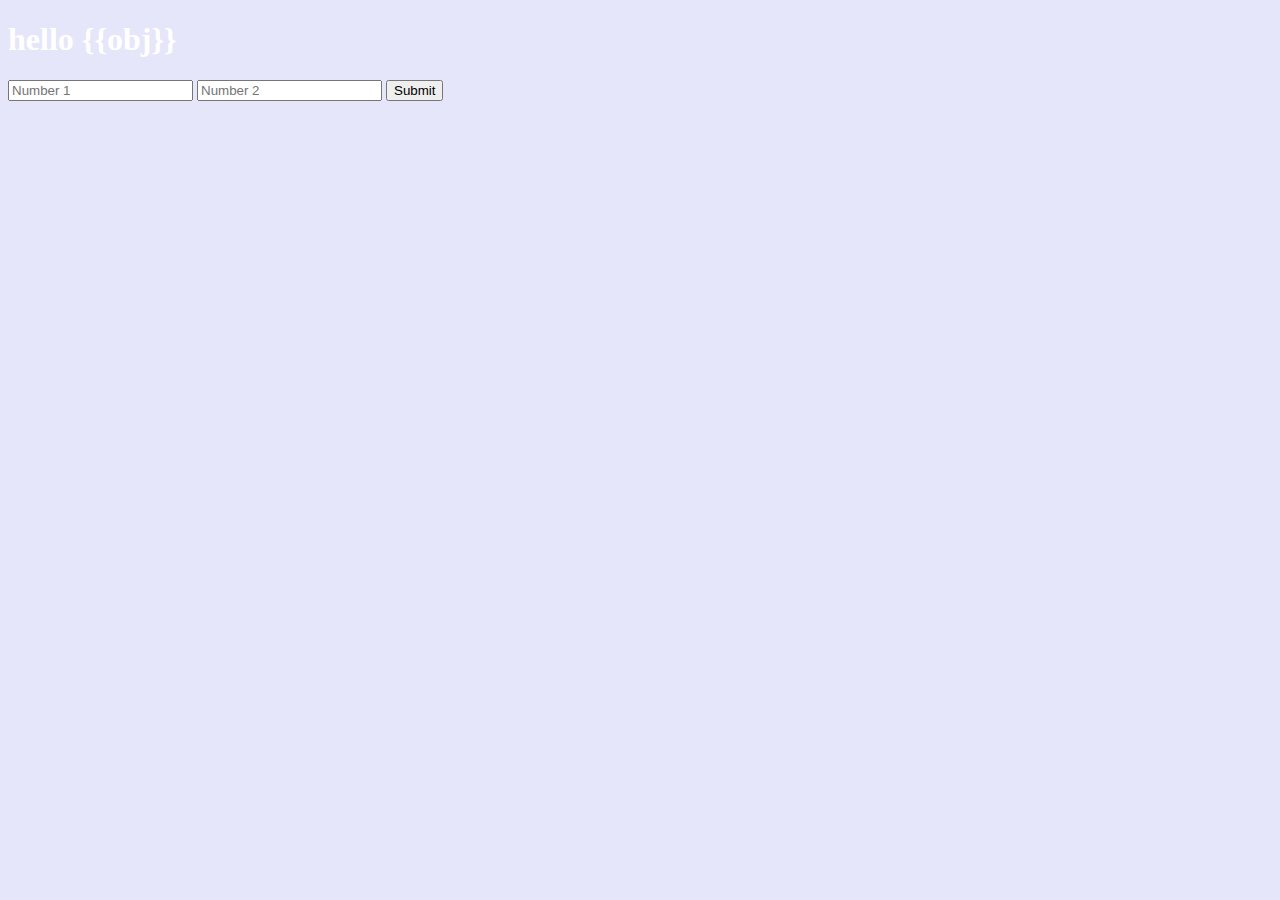
<file: demoproject/templates/home.html>
<!DOCTYPE html>
<html lang="en">
<head>
    <meta charset="UTF-8">
    <title>Title</title>
</head>
<body bgcolor="lavender">
<h1 style="color:white">hello {{obj}}</h1>
<form action="add/" method="get">
    <input type="text" name="num1" placeholder="Number 1">
    <input type="text" name="num2" placeholder="Number 2">
    <input type="submit">
</form>
</body>
</html>
</file>
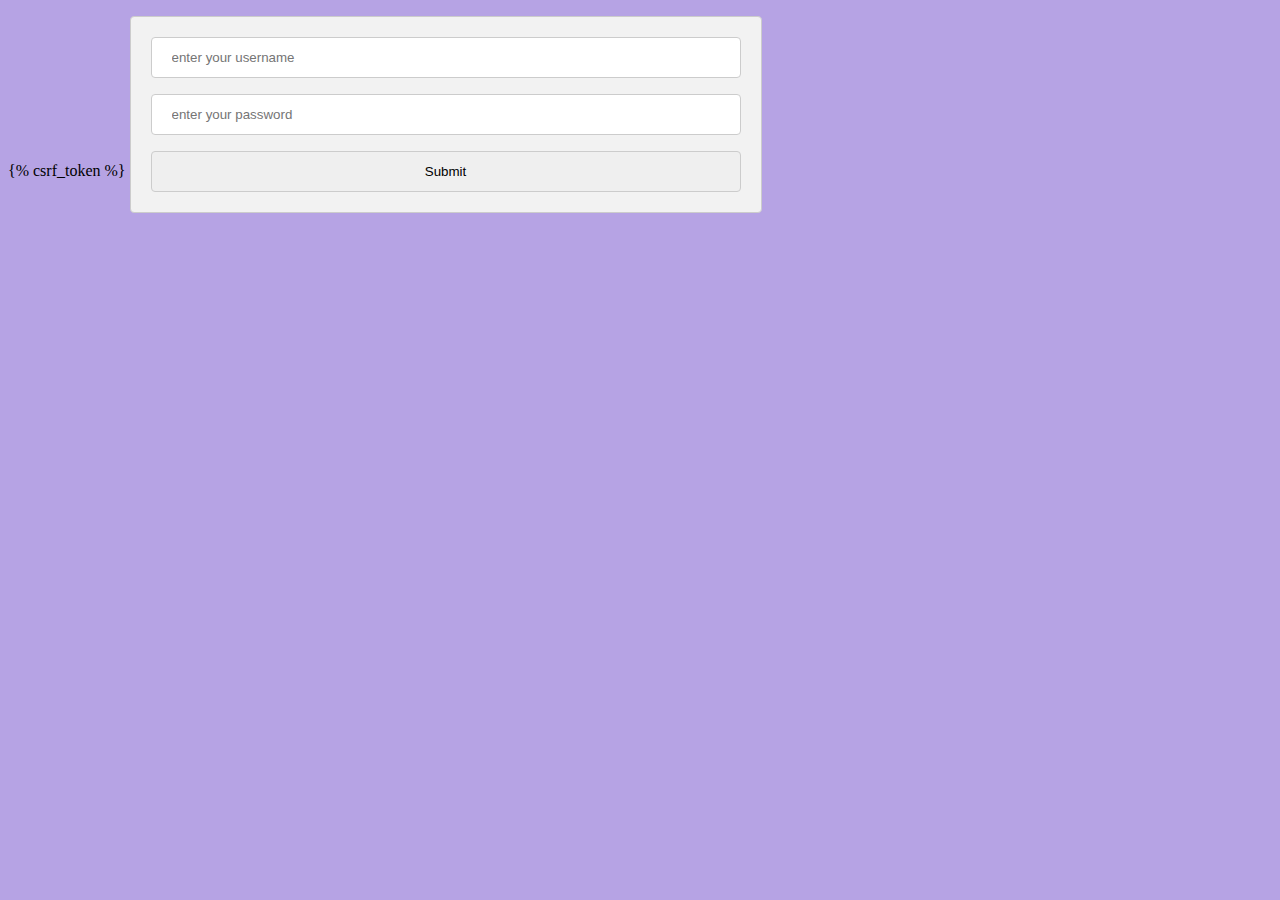
<file: demoproject/templates/login.html>
<!DOCTYPE html>
<html lang="en">
<head>
    <meta charset="UTF-8">
    <title>Login</title>
    <style>
        .container{
          width: 50%;
          padding: 12px 20px;
          margin: 8px 0;
          display: inline-block;
          border: 1px solid #ccc;
          border-radius: 4px;
          box-sizing: border-box;
        }
        input[type=text], select {
          width: 100%;
          padding: 12px 20px;
          margin: 8px 0;
          display: inline-block;
          border: 1px solid #ccc;
          border-radius: 4px;
          box-sizing: border-box;
        }
        input[type=password], select {
          width: 100%;
          padding: 12px 20px;
          margin: 8px 0;
          display: inline-block;
          border: 1px solid #ccc;
          border-radius: 4px;
          box-sizing: border-box;
        }
        input[type=submit], select {
          width: 100%;
          padding: 12px 20px;
          margin: 8px 0;
          display: inline-block;
          border: 1px solid #ccc;
          border-radius: 4px;
          box-sizing: border-box;
        }
         div {
          border-radius: 5px;
          background-color: #f2f2f2;-->
          padding: 20px;
        }
</style>
</head>
<body style="background-color:#B6A3E4">
<form action="login" method="post">
    {% csrf_token %}
    <div class="container">
        <input type="text" name="username" placeholder="enter your username"><br>
        <input type="password" name="password" placeholder="enter your password"><br>
        <input type="submit">
    </div>
</form>
</body>
</html>
</file>
